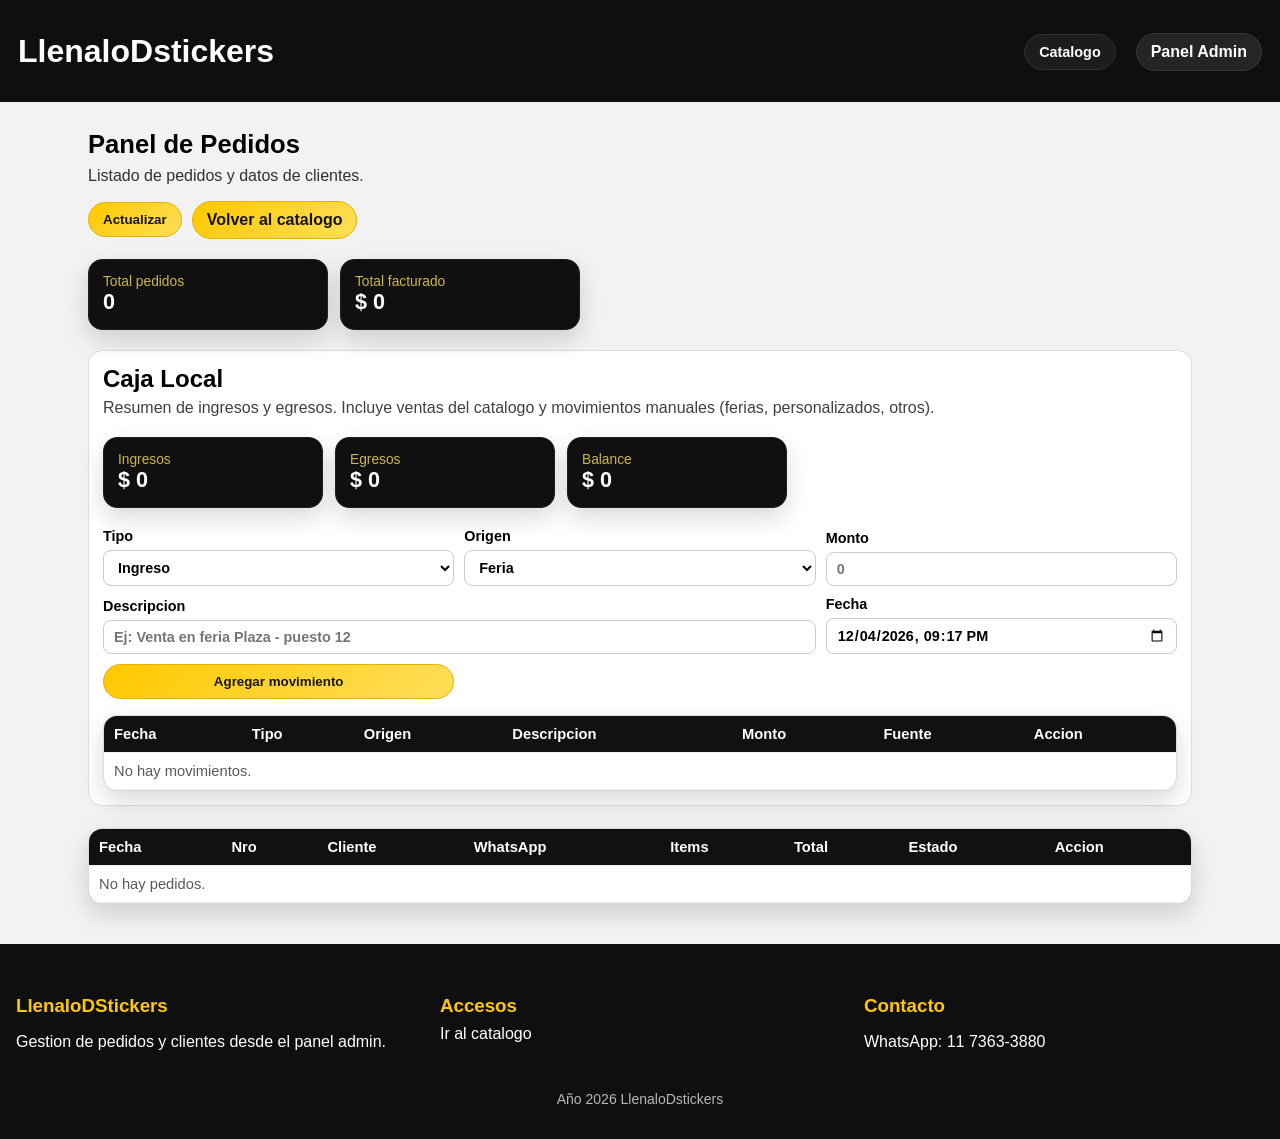
<file: admin.html>
﻿<!DOCTYPE html>
<html lang="es">
<head>
  <meta charset="UTF-8">
  <meta name="viewport" content="width=device-width, initial-scale=1.0">
  <title>Admin | LlenaloD Stickers</title>
  <link rel="stylesheet" href="css/base.css">
  <link rel="stylesheet" href="css/nav.css">
  <link rel="stylesheet" href="css/admin.css">
  <link rel="stylesheet" href="css/footer.css">
</head>
<body>
  <header class="nav">
    <div class="nav-top">
      <h1>LlenaloDstickers</h1>
      <div class="nav-actions">
        <a class="nav-pill nav-link" href="index.html">Catalogo</a>
        <span class="nav-pill admin-pill">Panel Admin</span>
      </div>
    </div>
  </header>

  <main class="admin-wrap">
    <header class="admin-header">
      <h1>Panel de Pedidos</h1>
      <p>Listado de pedidos y datos de clientes.</p>
      <div class="admin-actions">
        <button id="refreshBtn" type="button">Actualizar</button>
        <a class="admin-link" href="index.html">Volver al catalogo</a>
      </div>
    </header>

    <section class="admin-kpis">
      <article class="kpi">
        <span>Total pedidos</span>
        <strong id="kpiPedidos">0</strong>
      </article>
      <article class="kpi">
        <span>Total facturado</span>
        <strong id="kpiTotal">$0</strong>
      </article>
    </section>

    <section class="admin-finanzas">
      <header class="admin-finanzas-header">
        <h2>Caja Local</h2>
        <p>Resumen de ingresos y egresos. Incluye ventas del catalogo y movimientos manuales (ferias, personalizados, otros).</p>
      </header>

      <section class="admin-kpis admin-kpis-finanzas">
        <article class="kpi">
          <span>Ingresos</span>
          <strong id="kpiIngresos">$0</strong>
        </article>
        <article class="kpi">
          <span>Egresos</span>
          <strong id="kpiEgresos">$0</strong>
        </article>
        <article class="kpi">
          <span>Balance</span>
          <strong id="kpiBalance">$0</strong>
        </article>
      </section>

      <form id="movimientoForm" class="movimiento-form">
        <label>
          Tipo
          <select id="movTipo" required>
            <option value="ingreso">Ingreso</option>
            <option value="egreso">Egreso</option>
          </select>
        </label>
        <label>
          Origen
          <select id="movOrigen" required>
            <option value="feria">Feria</option>
            <option value="personalizado">Personalizado</option>
            <option value="otro">Otro</option>
          </select>
        </label>
        <label>
          Monto
          <input id="movMonto" type="number" min="1" step="1" placeholder="0" required>
        </label>
        <label class="movimiento-descripcion">
          Descripcion
          <input id="movDescripcion" type="text" maxlength="120" placeholder="Ej: Venta en feria Plaza - puesto 12" required>
        </label>
        <label>
          Fecha
          <input id="movFecha" type="datetime-local" required>
        </label>
        <button type="submit">Agregar movimiento</button>
      </form>

      <section class="admin-table-wrap">
        <table class="admin-table">
          <thead>
            <tr>
              <th>Fecha</th>
              <th>Tipo</th>
              <th>Origen</th>
              <th>Descripcion</th>
              <th>Monto</th>
              <th>Fuente</th>
              <th>Accion</th>
            </tr>
          </thead>
          <tbody id="cajaBody">
            <tr>
              <td colspan="7">Cargando...</td>
            </tr>
          </tbody>
        </table>
      </section>
    </section>

    <section class="admin-table-wrap">
      <table class="admin-table">
        <thead>
          <tr>
            <th>Fecha</th>
            <th>Nro</th>
            <th>Cliente</th>
            <th>WhatsApp</th>
            <th>Items</th>
            <th>Total</th>
            <th>Estado</th>
            <th>Accion</th>
          </tr>
        </thead>
        <tbody id="pedidosBody">
          <tr>
            <td colspan="8">Cargando...</td>
          </tr>
        </tbody>
      </table>
    </section>
  </main>

  <!-- Modal para editar pedido -->
  <div id="editarPedidoModal" class="modal" style="display:none;">
    <div class="modal-content">
      <span class="modal-close" onclick="cerrarModalEditarPedido()">&times;</span>
      <h2>Editar Pedido</h2>
      <form id="editarPedidoForm">
        <input type="hidden" id="editPedidoId">
        <label>
          Cliente
          <input type="text" id="editClienteNombre" maxlength="100" required>
        </label>
        <label>
          WhatsApp
          <input type="text" id="editClienteWhatsapp" maxlength="30" required>
        </label>
        <div class="modal-actions">
          <button type="submit">Guardar</button>
          <button type="button" onclick="cerrarModalEditarPedido()">Cancelar</button>
        </div>
      </form>
    </div>
  </div>

  <!-- Modal para editar movimiento -->
  <div id="editarMovimientoModal" class="modal" style="display:none;">
    <div class="modal-content">
      <span class="modal-close" onclick="cerrarModalEditarMovimiento()">&times;</span>
      <h2>Editar Movimiento</h2>
      <form id="editarMovimientoForm">
        <input type="hidden" id="editMovimientoId">
        <label>
          Tipo
          <select id="editMovTipo" required>
            <option value="ingreso">Ingreso</option>
            <option value="egreso">Egreso</option>
          </select>
        </label>
        <label>
          Origen
          <select id="editMovOrigen" required>
            <option value="feria">Feria</option>
            <option value="personalizado">Personalizado</option>
            <option value="otro">Otro</option>
          </select>
        </label>
        <label>
          Monto
          <input type="number" id="editMovMonto" min="1" step="1" required>
        </label>
        <label>
          Descripcion
          <input type="text" id="editMovDescripcion" maxlength="120" required>
        </label>
        <label>
          Fecha
          <input type="datetime-local" id="editMovFecha" required>
        </label>
        <div class="modal-actions">
          <button type="submit">Guardar</button>
          <button type="button" onclick="cerrarModalEditarMovimiento()">Cancelar</button>
        </div>
      </form>
    </div>
  </div>

  <script src="js/backend.js"></script>
  <script src="js/admin.js"></script>

  <footer class="footer">
    <div class="footer-grid">
      <div>
        <h3>LlenaloDStickers</h3>
        <p>Gestion de pedidos y clientes desde el panel admin.</p>
      </div>
      <div>
        <h3>Accesos</h3>
        <a href="index.html">Ir al catalogo</a>
      </div>
      <div>
        <h3>Contacto</h3>
        <p>WhatsApp: 11 7363-3880</p>
      </div>
    </div>
    <div class="footer-copy">
      Año 2026 LlenaloDstickers
    </div>
  </footer>
</body>
</html>
</file>
<file: css/base.css>
:root {
  --amarillo: #ffc800;
  --negro: #0f0f0f;
  --gris: #f2f2f2;
  --blanco: #ffffff;
  --sombra: 0 10px 25px rgba(0,0,0,0.15);
  --radio: 18px;
  --transicion: all 0.3s ease;
}

* {
  box-sizing: border-box;
}

body {
  margin: 0;
  font-family: 'Inter', sans-serif;
  background: var(--gris);
}
</file>
<file: css/nav.css>
.nav {
  position: sticky;
  top: 0;
  z-index: 1000;
  background: var(--negro);
  color: var(--blanco);
  padding: 12px 18px 10px;
}

.nav-top {
  display: flex;
  justify-content: space-between;
  align-items: center;
  gap: 10px;
}

.nav-actions {
  display: flex;
  align-items: center;
  gap: 8px;
}

.nav-pill {
  display: inline-flex;
  align-items: center;
  justify-content: center;
  border: 1px solid #2f2f2f;
  background: #1d1d1d;
  color: #fff;
  border-radius: 999px;
  padding: 9px 14px;
  font-weight: 700;
  cursor: pointer;
  transition: transform 0.2s ease, background 0.2s ease;
}

.nav-pill:hover {
  background: #2a2a2a;
  transform: translateY(-1px);
}

.categorias-nav-panel {
  max-height: 0;
  overflow: hidden;
  transition: max-height 0.32s ease;
}

.nav.categorias-open .categorias-nav-panel {
  max-height: 300px;
}

.nav a {
  color: var(--blanco);
  margin: 0 12px;
  text-decoration: none;
  font-weight: 600;
}

.nav-link {
  margin: 0;
  font-size: 0.9rem;
  text-decoration: none;
}

#openCart {
  background: linear-gradient(135deg, #ffc800, #ffdf5a);
  color: #161616;
  border: 1px solid #f3c100;
  padding: 9px 14px;
  border-radius: 999px;
  font-weight: 800;
  font-size: 16px;
  line-height: 1;
  cursor: pointer;
  box-shadow: 0 10px 20px rgba(0, 0, 0, 0.25);
  transition: transform 0.2s ease, box-shadow 0.2s ease, filter 0.2s ease;
}

#openCart:hover {
  transform: translateY(-2px);
  box-shadow: 0 14px 24px rgba(0, 0, 0, 0.3);
  filter: saturate(1.08);
}

#openCart:active {
  transform: translateY(0);
}

.cart-btn {
  background: var(--amarillo);
  border: none;
  padding: 8px 14px;
  border-radius: 999px;
  font-weight: bold;
  cursor: pointer;
}
</file>
<file: css/admin.css>
.admin-wrap {
  max-width: 1140px;
  margin: 0 auto;
  padding: 28px 18px 40px;
}

.admin-header h1 {
  margin: 0 0 8px;
  font-size: clamp(1.5rem, 2vw, 2rem);
}

.admin-header p {
  margin: 0 0 16px;
  opacity: 0.8;
}

.admin-actions {
  display: flex;
  gap: 10px;
  align-items: center;
}

.admin-actions button,
.admin-link {
  border: 1px solid #e3b200;
  border-radius: 999px;
  padding: 9px 14px;
  background: linear-gradient(135deg, #ffc800, #ffdf5a);
  color: #151515;
  text-decoration: none;
  font-weight: 800;
  cursor: pointer;
  transition: transform 0.2s ease, box-shadow 0.2s ease;
}

.admin-actions button:hover,
.admin-link:hover {
  transform: translateY(-1px);
  box-shadow: 0 10px 22px rgba(0, 0, 0, 0.12);
}

.admin-kpis {
  margin: 20px 0;
  display: grid;
  grid-template-columns: repeat(2, minmax(140px, 240px));
  gap: 12px;
}

.kpi {
  border: 1px solid #1f1f1f;
  border-radius: 14px;
  padding: 14px;
  background: #101010;
  color: #fff;
  box-shadow: var(--sombra);
}

.kpi span {
  display: block;
  font-size: 0.86rem;
  opacity: 0.8;
  color: #ffdf5a;
}

.kpi strong {
  font-size: 1.35rem;
}

.admin-finanzas {
  margin: 6px 0 22px;
  padding: 14px;
  border: 1px solid #ddd;
  border-radius: 14px;
  background: #fff;
}

.admin-finanzas-header h2 {
  margin: 0 0 6px;
}

.admin-finanzas-header p {
  margin: 0;
  opacity: 0.75;
}

.admin-kpis-finanzas {
  grid-template-columns: repeat(3, minmax(150px, 220px));
}

.movimiento-form {
  margin: 12px 0 16px;
  display: grid;
  grid-template-columns: repeat(3, minmax(120px, 1fr));
  gap: 10px;
  align-items: end;
}

.movimiento-form label {
  display: grid;
  gap: 6px;
  font-size: 0.9rem;
  font-weight: 600;
}

.movimiento-form input,
.movimiento-form select {
  width: 100%;
  border: 1px solid #ccc;
  border-radius: 8px;
  padding: 8px 10px;
  font: inherit;
  background: #fff;
}

.movimiento-form button {
  border: 1px solid #e3b200;
  border-radius: 999px;
  padding: 9px 14px;
  background: linear-gradient(135deg, #ffc800, #ffdf5a);
  color: #151515;
  font-weight: 800;
  cursor: pointer;
}

.movimiento-descripcion {
  grid-column: span 2;
}

.admin-table-wrap {
  overflow-x: auto;
  border: 1px solid #d9d9d9;
  border-radius: 14px;
  background: #fff;
  box-shadow: var(--sombra);
}

.admin-table {
  width: 100%;
  border-collapse: collapse;
}

.admin-table th,
.admin-table td {
  padding: 10px;
  border-bottom: 1px solid #eee;
  text-align: left;
  vertical-align: top;
  font-size: 0.92rem;
}

.admin-table th {
  background: #111;
  color: #fff;
  font-weight: 700;
}

.estado-select {
  width: 100%;
  min-width: 110px;
  border-radius: 8px;
  border: 1px solid #ccc;
  padding: 6px 8px;
}

.muted {
  opacity: 0.65;
}

.monto-ingreso {
  color: #0a8a2a;
  font-weight: 700;
}

.monto-egreso {
  color: #b02121;
  font-weight: 700;
}

.btn-eliminar-mov {
  border: 1px solid #d5d5d5;
  border-radius: 8px;
  padding: 5px 8px;
  font-size: 0.82rem;
  background: #fff;
  cursor: pointer;
}

.admin-pill {
  background: #252525;
  border-color: #383838;
}

@media (max-width: 700px) {
  .admin-wrap {
    padding: 14px;
  }

  .admin-kpis {
    grid-template-columns: 1fr;
  }

  .movimiento-form {
    grid-template-columns: 1fr;
  }

  .movimiento-descripcion {
    grid-column: auto;
  }
}

/* Modal styles */
.modal {
  position: fixed;
  top: 0;
  left: 0;
  width: 100%;
  height: 100%;
  background-color: rgba(0, 0, 0, 0.6);
  display: flex;
  justify-content: center;
  align-items: center;
  z-index: 1000;
}

.modal-content {
  background-color: #fff;
  padding: 24px;
  border-radius: 14px;
  max-width: 420px;
  width: 90%;
  max-height: 90vh;
  overflow-y: auto;
  position: relative;
}

.modal-content h2 {
  margin: 0 0 18px;
  font-size: 1.3rem;
}

.modal-close {
  position: absolute;
  top: 14px;
  right: 18px;
  font-size: 1.6rem;
  cursor: pointer;
  color: #666;
}

.modal-close:hover {
  color: #111;
}

.modal-content label {
  display: grid;
  gap: 6px;
  margin-bottom: 14px;
  font-weight: 600;
  font-size: 0.92rem;
}

.modal-content input,
.modal-content select {
  width: 100%;
  border: 1px solid #ccc;
  border-radius: 8px;
  padding: 10px 12px;
  font: inherit;
  background: #fff;
  box-sizing: border-box;
}

.modal-actions {
  display: flex;
  gap: 10px;
  margin-top: 20px;
}

.modal-actions button {
  flex: 1;
  border: 1px solid #e3b200;
  border-radius: 999px;
  padding: 10px 16px;
  background: linear-gradient(135deg, #ffc800, #ffdf5a);
  color: #151515;
  font-weight: 800;
  cursor: pointer;
}

.modal-actions button[type="button"] {
  background: #e8e8e8;
  border-color: #ccc;
}

.btn-editar,
.btn-editar-mov {
  border: 1px solid #2196f3;
  border-radius: 8px;
  padding: 5px 10px;
  font-size: 0.82rem;
  background: #fff;
  color: #1976d2;
  cursor: pointer;
  margin-right: 5px;
}

.btn-editar:hover,
.btn-editar-mov:hover {
  background: #e3f2fd;
}
</file>
<file: css/footer.css>
.footer {
  background: var(--negro);
  color: var(--blanco);
  padding: 32px 16px;
}

.footer-grid {
  display: grid;
  grid-template-columns: repeat(auto-fit, minmax(220px, 1fr));
  gap: 24px;
}

.footer h3 {
  color: var(--amarillo);
  margin-bottom: 8px;
}

.footer a {
  color: var(--blanco);
  text-decoration: none;
}

.footer a:hover {
  color: var(--amarillo);
}

.footer-copy {
  text-align: center;
  margin-top: 24px;
  font-size: 14px;
  opacity: 0.7;
}
</file>
